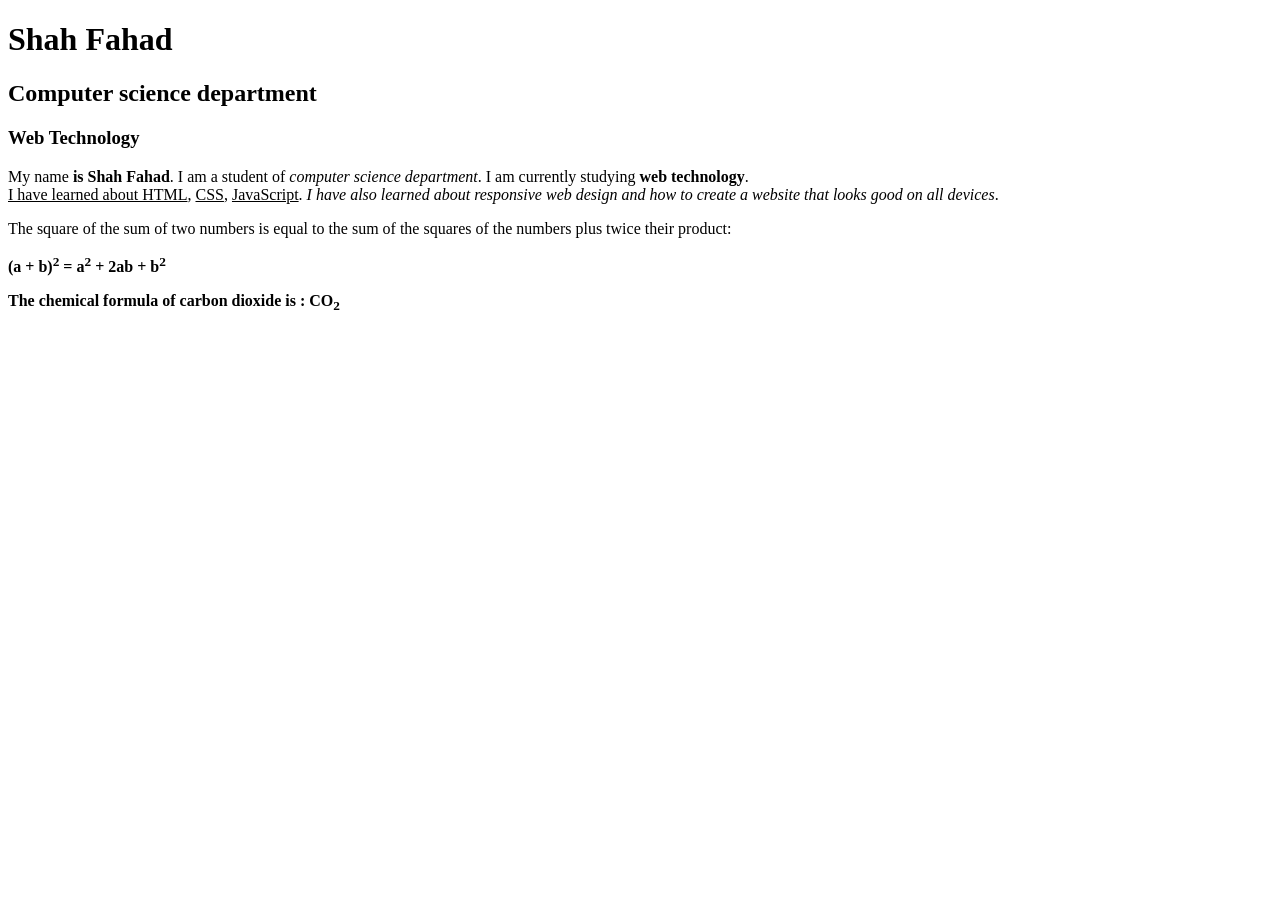
<file: indexlab1.html>
<!doctype html>
<html lang="en">
  <head>
    <meta charset="UTF-8" />
    <meta name="viewport" content="width=device-width, initial-scale=1.0" />
    <title>lab1 - Home page</title>
  </head>
  <body>
    <h1>Shah Fahad</h1>
    <h2>Computer science department</h2>
    <h3>Web Technology</h3>
    <p>
      My name<b> is Shah Fahad</b>. I am a student of
      <i>computer science department</i>. I am currently studying
      <b>web technology</b>.<br />
      <u>I have learned about HTML</u>, <u>CSS</u>, <u>JavaScript</u>.
      <i
        >I have also learned about responsive web design and how to create a
        website that looks good on all devices</i
      >.
    </p>
    <p>
      The square of the sum of two numbers is equal to the sum of the squares of
      the numbers plus twice their product:
    </p>
    <b>(a + b)<sup>2</sup> = a<sup>2</sup> + 2ab + b<sup>2</sup></b>
    <p>
      <b>The chemical formula of carbon dioxide is : CO<sub>2</sub></b>
    </p>
  </body>
</html>
</file>
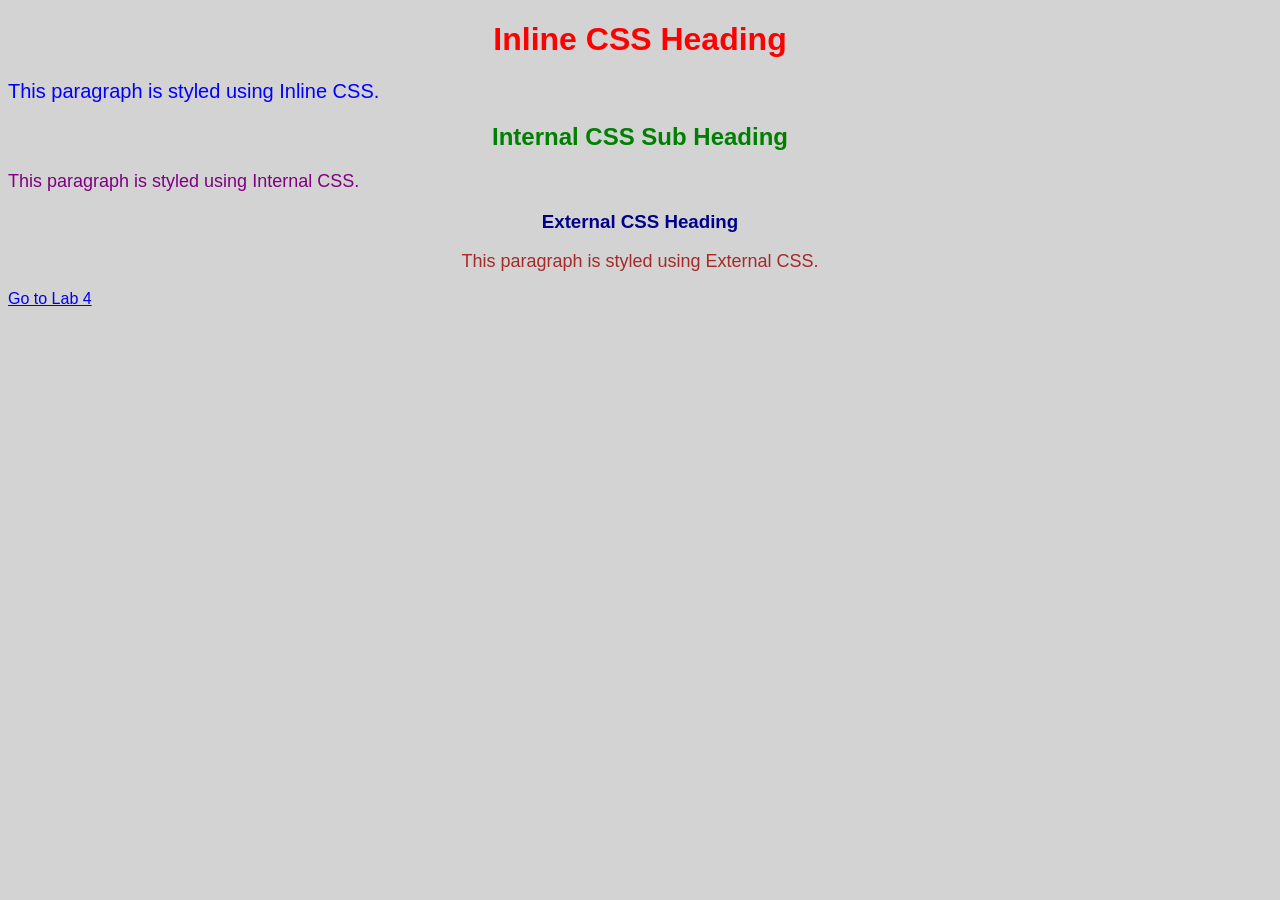
<file: lab4.html>
<!-- lab4.html -->
<!doctype html>
<html>
  <head>
    <title>Lab 4 CSS</title>
    <link rel="stylesheet" href="style.css" />

    <style>
      h2 {
        color: green;
        text-align: center;
      }

      .internal-para {
        color: purple;
        font-size: 18px;
      }
    </style>
  </head>
  <body>
    <h1 style="color: red; text-align: center">Inline CSS Heading</h1>

    <p style="color: blue; font-size: 20px">
      This paragraph is styled using Inline CSS.
    </p>

    <h2>Internal CSS Sub Heading</h2>

    <p class="internal-para">This paragraph is styled using Internal CSS.</p>

    <h3>External CSS Heading</h3>

    <p class="external-para">This paragraph is styled using External CSS.</p>

    <a href="lab4.html">Go to Lab 4</a>
  </body>
</html>
</file>
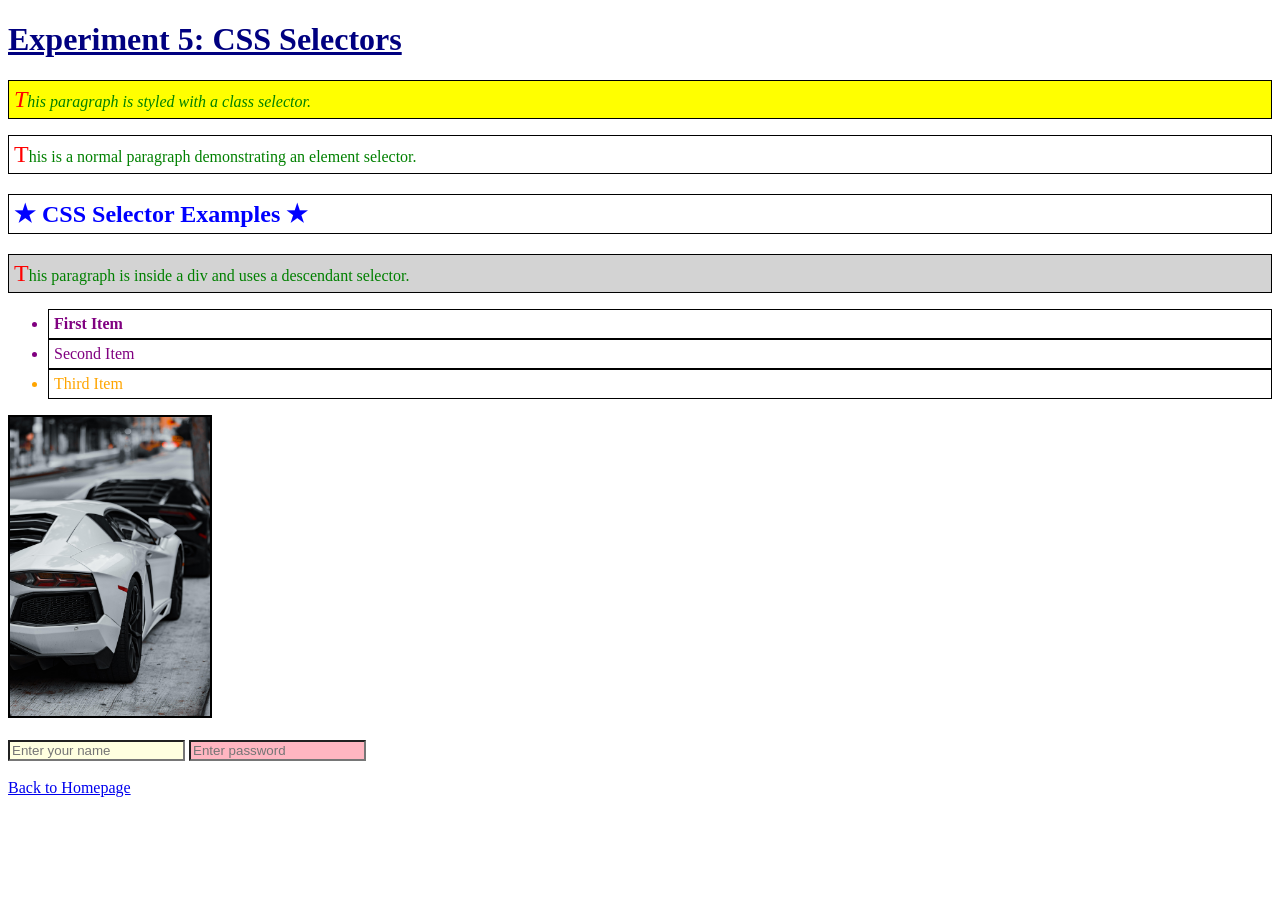
<file: lab5.html>
<!doctype html>
<html>
  <head>
    <title>Experiment 5: CSS Selectors</title>
    <link rel="stylesheet" href="lab5.css" >
  </head>

  <body>
    <h1 id="main-title">Experiment 5: CSS Selectors</h1>

    <p class="highlight">This paragraph is styled with a class selector.</p>

    <p>This is a normal paragraph demonstrating an element selector.</p>

    <h2>CSS Selector Examples</h2>

    <div>
      <p>This paragraph is inside a div and uses a descendant selector.</p>

      <ul>
        <li>First Item</li>
        <li>Second Item</li>
        <li>Third Item</li>
      </ul>
    </div>
    <img src="image/car.jpg" alt="Sample Image" />

    <br /><br />

    <input type="text" placeholder="Enter your name" />
    <input type="password" placeholder="Enter password" />

    <br /><br />

    <a href="lab2.html">Back to Homepage</a>
  </body>
</html>
</file>
<file: style.css>
/* style.css */
body {
    background-color: lightgray;
    font-family: Arial, sans-serif;
}

h3 {
    color: darkblue;
    text-align: center;
}

.external-para {
    color: brown;
    font-size: 18px;
    text-align: center;
}
</file>
<file: lab5.css>
/* Element Selector */
h1, h2 {
    color: blue;
}

p {
    color: green;
}

/* Class Selector */
.highlight {
    background-color: yellow;
    font-style: italic;
}

/* ID Selector */
#main-title {
    color: navy;
    text-decoration: underline;
}

/* Grouping Selector */
h2, p, li {
    border: 1px solid black;
    padding: 5px;
}

/* Descendant Selector */
div p {
    background-color: lightgray;
}

/* Child Selector */
div > ul > li {
    color: purple;
}

/* Attribute Selectors */
input[type="text"] {
    background-color: lightyellow;
}

input[type="password"] {
    background-color: lightpink;
}

/* Pseudo Classes */
a:hover {
    color: red;
}

ul li:first-child {
    font-weight: bold;
}

ul li:last-child {
    color: orange;
}

/* Pseudo Elements */
h2::before {
    content: "★ ";
}

h2::after {
    content: " ★";
}

p::first-letter {
    font-size: 24px;
    color: red;
}

/* Image Styling */
img {
    border: 2px solid black;
    width: 200px;
}
</file>
